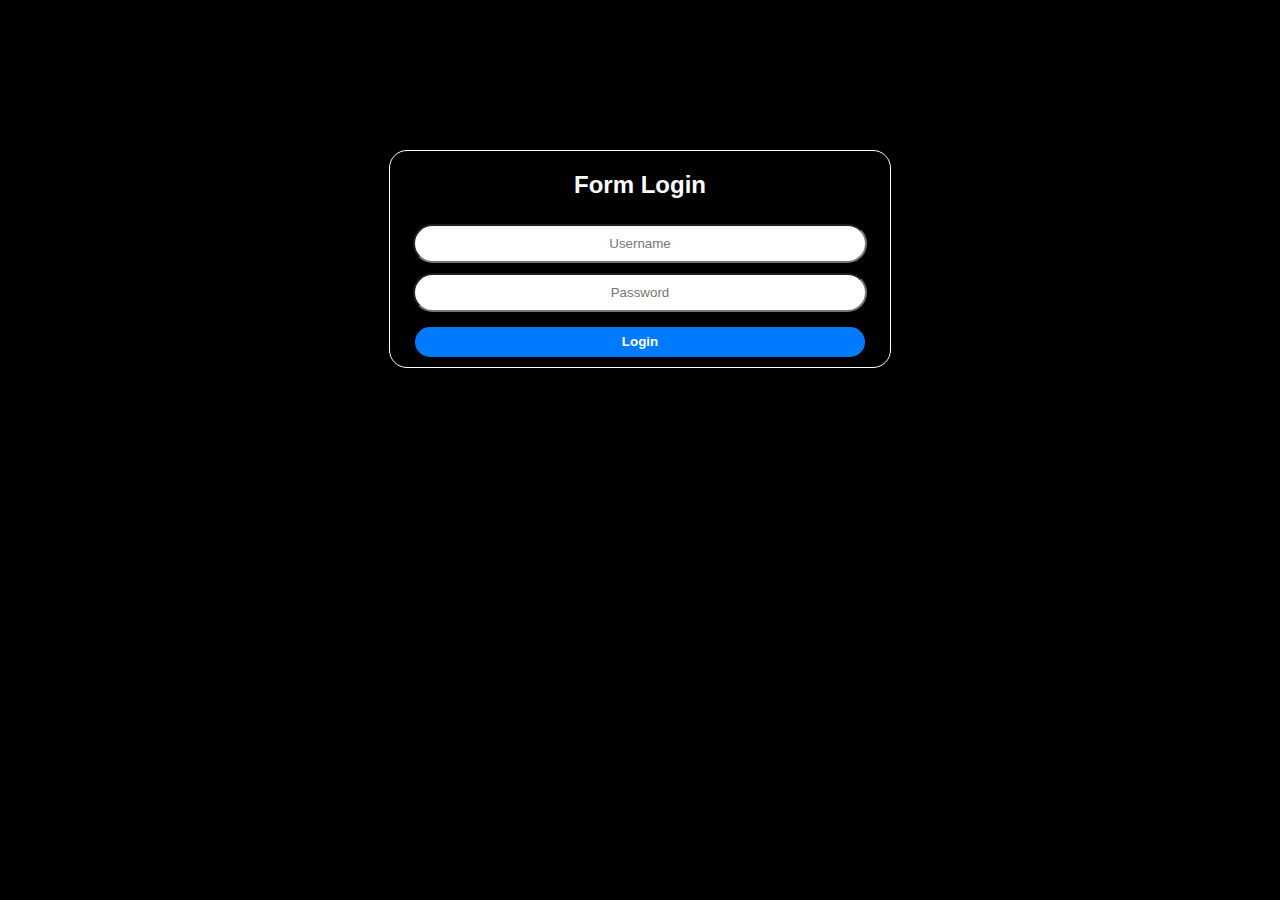
<file: index.html>
<!DOCTYPE html>
<html lang="en">
	<head>
		<meta charset="UTF-8" />
		<meta name="viewport" content="width=device-width, initial-scale=1.0" />

		<!-- CSS -->
		<link rel="stylesheet" href="src/css/index.css" />
		<!-- CSS -->

		<title>Pelatihan PKM</title>
	</head>
	<body>
		<!-- HTML -->
		<div class="container">
			<h2>Form Login</h2>
			<form id="loginForm" action="src/pages/home.html">
				<input type="text" id="username" placeholder="Username" required />
				<input type="password" id="password" placeholder="Password" required />
				<button type="button" onclick="checkLogin()">Login</button>
			</form>
		</div>
		<!-- HTML -->

		<!-- Javascript -->
		<script src="src/script/index.js"></script>
		<!-- Javascript -->
	</body>
</html>
</file>
<file: src/css/index.css>
body {
	font-family: Arial, sans-serif;
	text-align: center;
	background-color: black;
	color: white;
}
.container {
	border: 1px solid white;
	margin: 150px auto;
	width: 500px;
	border-radius: 18px;
}
input {
	width: 90%;
	border-radius: 50px;
	padding: 10px 0;
	margin: 5px 0;
	text-align: center;
}
input::placeholder {
	text-align: center;
}
button {
	width: 90%;
	margin: 10px auto;
	border-radius: 50px;
	background-color: #007bff;
	color: white;
	font-weight: bold;
	height: 30px;
	border: none;
	cursor: pointer;
}
</file>
